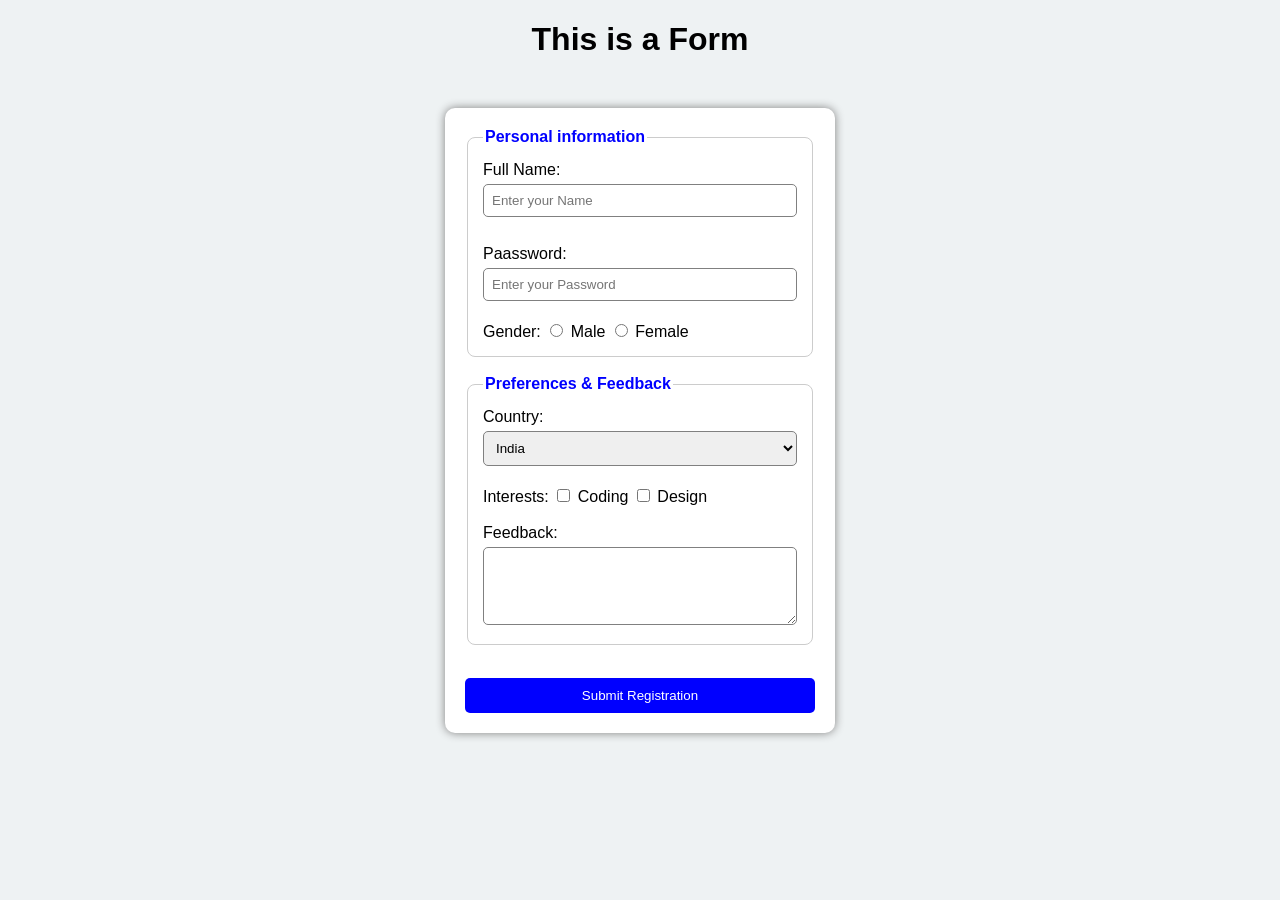
<file: form/index.html>
<!DOCTYPE html>
<html lang="en">
  <head>
    <meta charset="UTF-8" />
    <meta name="viewport" content="width=device-width, initial-scale=1.0" />
    <title>Document</title>
    <link rel="stylesheet" href="style.css">
  </head>
  <body>
    <h1>This is a Form</h1>
    <form action="submit_form.php" method="POST">
      <fieldset>
        <legend>Personal information</legend>
        <lable for="fullname">Full Name:</lable>
        <input
          type="text"
          id="fullName"
          name="user"
          placeholder="Enter your Name"
          required
        />
        <br /><br />

        <label for="userPass"> Paassword:</label>
        <input type="password" id="userPass" name="user" placeholder="Enter your Password" required />
        <br /><br />

        <lable>Gender:</lable>
        <input type="radio" id="male" name="gender" value="male" />
        <lable for="male">Male</lable>

        <input type="radio" id="female" name="gender" value="female" />
        <lable for="female">Female</lable>
      </fieldset>

      <br />

      <fieldset>
        <legend>Preferences & Feedback</legend>
        <lable for="country">Country:</lable>
        <select id="country" name="user_country">
          <option value="in" selected>India</option>
          <option value="us">USA</option>
          <option value="uk">UK</option>
        </select>
        <br /><br />

        <lable>Interests:</lable>
        <input type="checkbox" id="coding" name="interests" value="coding" />
        <lable for="coding">Coding</lable>
        <input type="checkbox" id="design" name="interests" value="design" />
        <lable for="design">Design</lable>
        <br /><br />

        <lable for="comments">Feedback:</lable>
        <textarea
          id="comments"
          id="user_feedback"
          rows="4"
          cols="40"
          placeholder="write your messages] here..."
        >
        </textarea>
      </fieldset>
      <br />

      <button type="submit">Submit Registration</button>
    </form>
  </body>
</html>
</file>
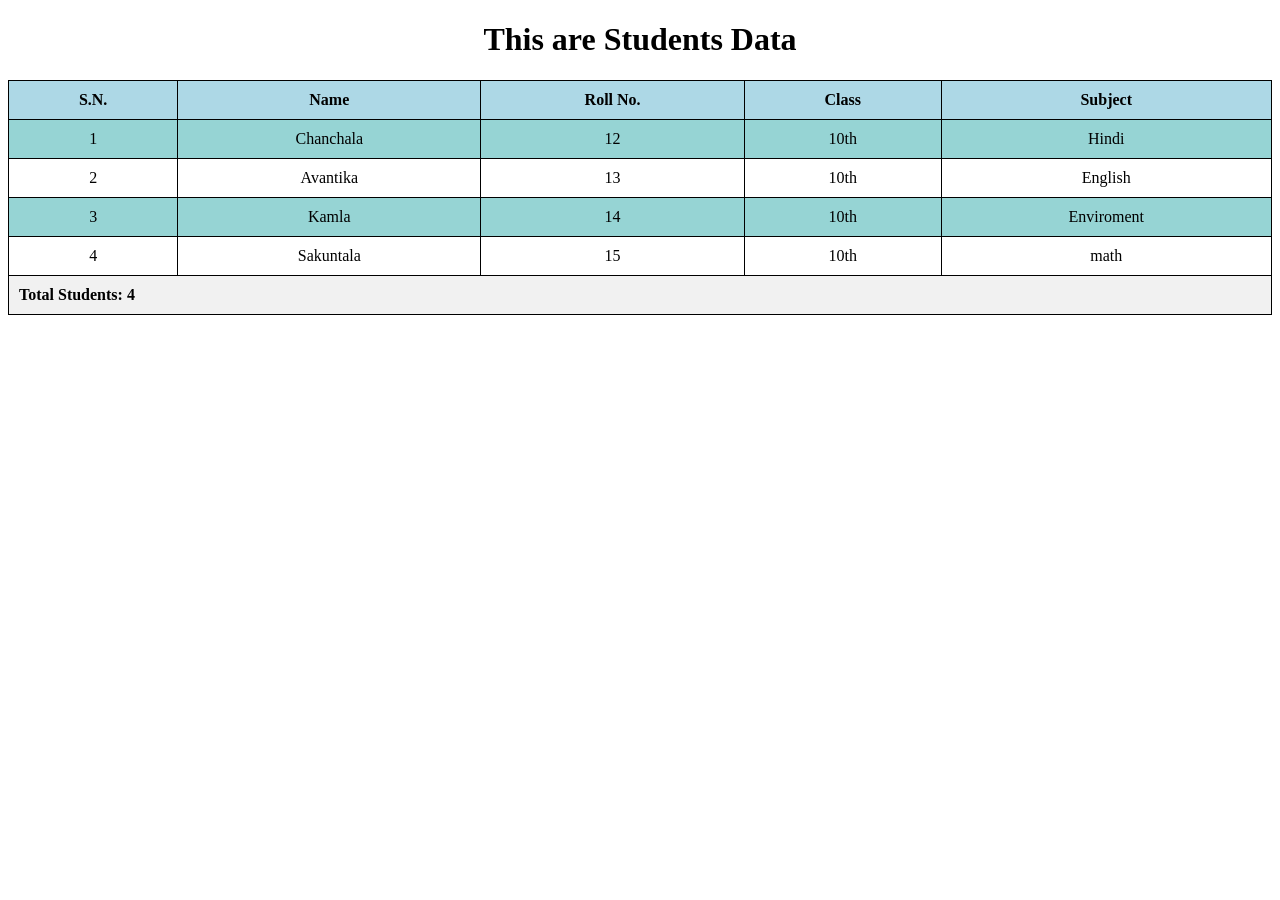
<file: table/index.html>
<!DOCTYPE html>
<html lang="en">
  <head>
    <meta charset="UTF-8" />
    <meta name="viewport" content="width=device-width, initial-scale=1.0" />
    <title>Document</title>
    <link rel="stylesheet" href="style.css">
  </head>
  <body>
    <h1>This are Students Data</h1>

    <table>
        
      <thead>
        <tr>
          <th>S.N.</th>
          <th>Name</th>
          <th>Roll No.</th>
          <th>Class</th>
          <th>Subject</th>
        </tr>
      </thead>

      <tbody>
        <tr>
          <td>1</td>
          <td>Chanchala</td>
          <td>12</td>
          <td>10th</td>
          <td>Hindi</td>
        </tr>

        <tr>
          <td>2</td>
          <td>Avantika</td>
          <td>13</td>
          <td>10th</td>
          <td>English</td>
        </tr>

        <tr>
          <td>3</td>
          <td>Kamla</td>
          <td>14</td>
          <td>10th</td>
          <td>Enviroment</td>
        </tr>

        <tr>
          <td>4</td>
          <td>Sakuntala</td>
          <td>15</td>
          <td>10th</td>
          <td>math</td>
        </tr>
      </tbody>


      <tfoot>
        <tr>
          <td colspan="5">Total Students: 4</td>
        </tr>
      </tfoot>
    </table>
  </body>
</html>
</file>
<file: form/style.css>
body {
  font-family: Arial, sans-serif;
  background-color: #eef2f3;
}
h1{
    display:flex;
    justify-content:center;
}

form {
  width: 350px;
  margin: 50px auto;
  padding: 20px;
  background-color: white;
  border-radius: 10px;
  box-shadow: 0 0 10px gray;
}

fieldset {
  border: 1px solid #ccc;
  border-radius: 8px;
  padding: 15px;
}

legend {
  font-weight: bold;
  color: blue;
}

label {
  display: block;
  margin-top: 10px;
}

input,
select,
textarea {
  width: 100%;
  padding: 8px;
  margin-top: 5px;
  border: 1px solid gray;
  border-radius: 5px;
  box-sizing: border-box;
}

input[type="radio"],
input[type="checkbox"] {
  width: auto;
}

button {
  width: 100%;
  padding: 10px;
  background-color: blue;
  color: white;
  border: none;
  border-radius: 5px;
  margin-top: 15px;
  cursor: pointer;
}

button:hover {
  background-color: darkblue;
}

input:focus,
select:focus,
textarea:focus {
  border: 2px solid blue;
  outline: none;
}
</file>
<file: table/style.css>
h1 {
  text-align: center;
}

table {
  border-collapse: collapse;
  width: 100%;
}

th, td {
  border: 1px solid black;
  padding: 10px;
  text-align: center;
}

thead th {
  background-color: lightblue;
  font-weight: bold;
}
tbody td {
  background-color: #96d4d4;
}

tbody tr:nth-child(even) td {
  background-color: #ffffff; 
}

tbody tr:hover td {
  background-color: #ffeaa7; 
}

tfoot td {
  background-color: #f1f1f1; 
  font-weight: bold;         
  text-align: left;         
  padding-right: 20px;       
}

h1 {
  text-align: center;
}

table {
  border-collapse: collapse;
  width: 100%;
}

th, td {
  border: 1px solid black;
  padding: 10px;
  text-align: center;
}

thead th {
  background-color: lightblue;
  font-weight: bold;
}

tbody td {
  background-color: #96d4d4;
}

tbody tr:nth-child(even) td {
  background-color: #ffffff; 
}

tbody tr:hover td {
  background-color: #ffeaa7; 
}

tfoot td {
  background-color: #f1f1f1; 
  font-weight: bold;         
  text-align: left;         
  padding-right: 20px;       
}


@media screen and (max-width: 600px) {
  
  thead {
    display: none;
  }
  
  tfoot {
    display: none;
  }

  table, tbody, tr, td {
    display: block;
    width: 100%;
  }

  tbody tr {
    margin-bottom: 20px; 
    border: 2px solid black;
    box-shadow: 0 4px 6px rgba(0,0,0,0.1); 
  }

  tbody td {
    text-align: left; 
    border: none; 
    border-bottom: 1px dashed #cccccc;
    padding-left: 15px;
  }
  
  tbody td:last-child {
    border-bottom: none;
  }
}
</file>
